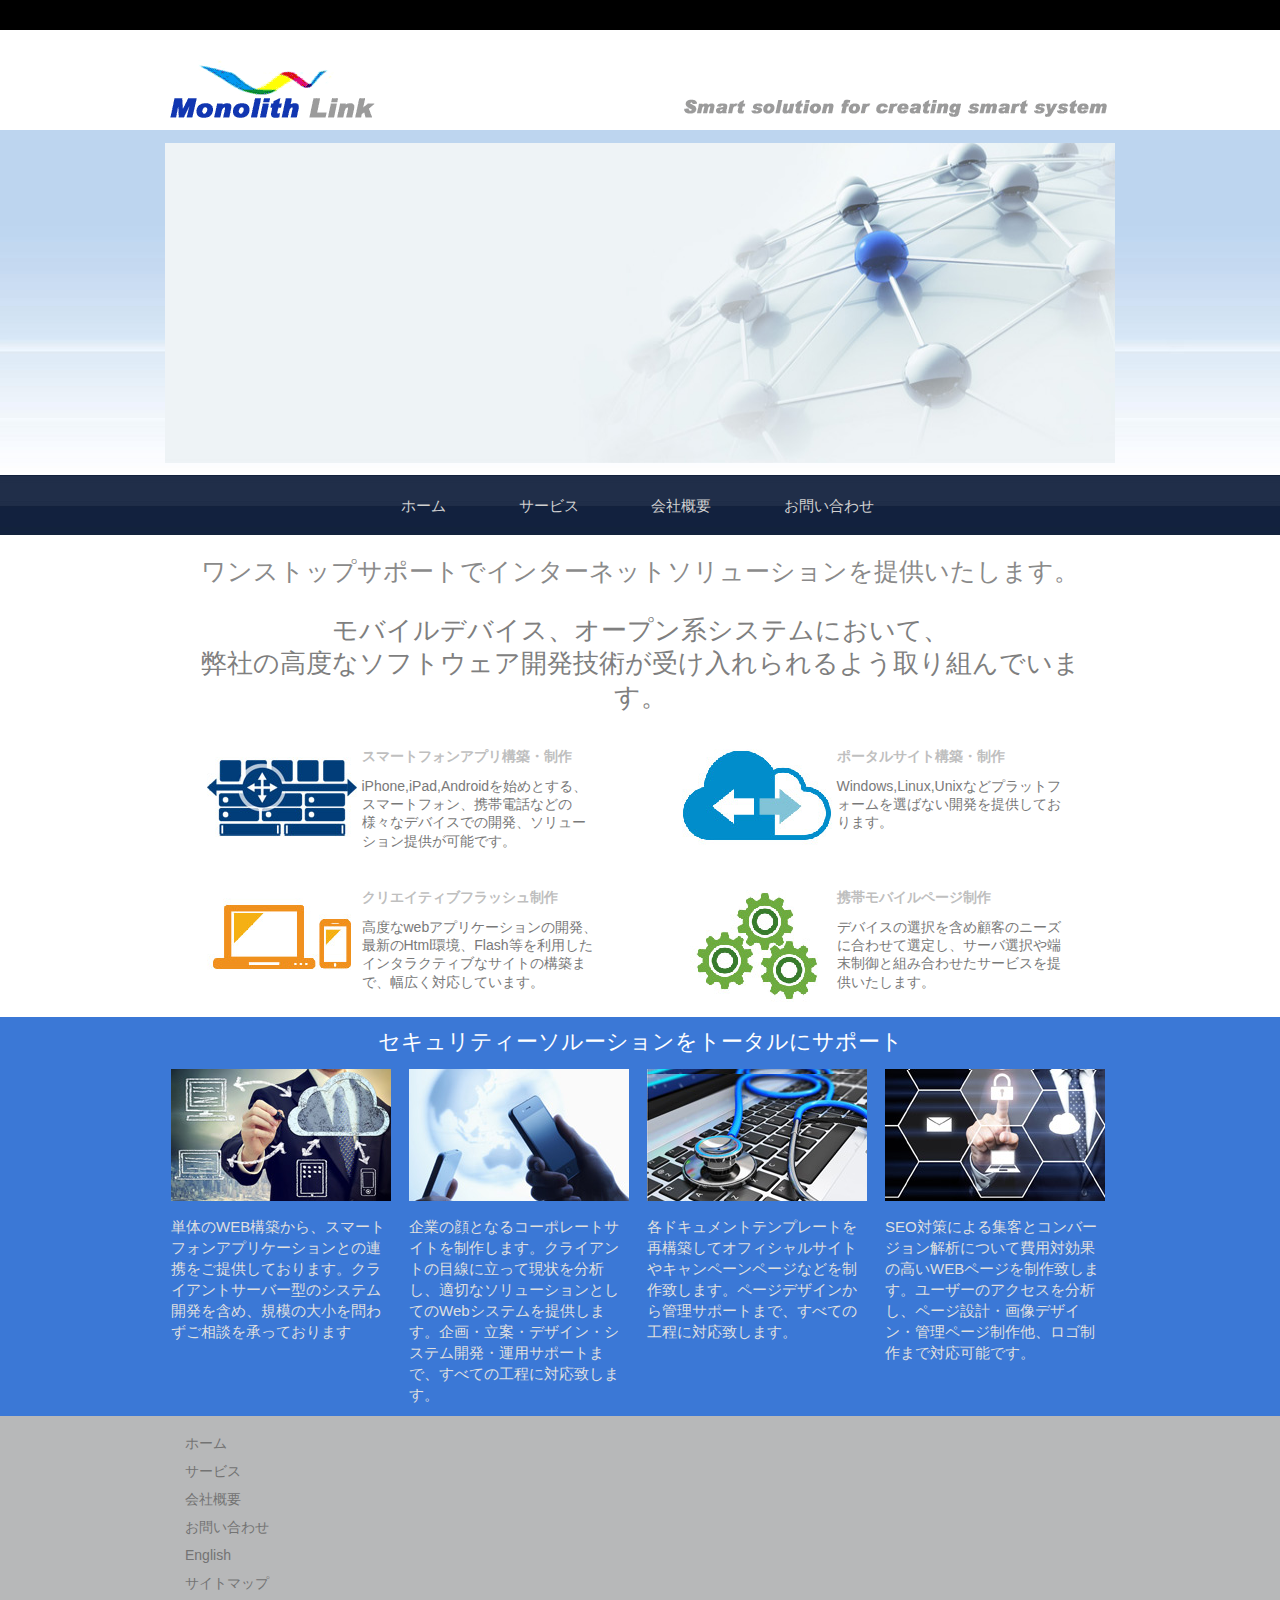
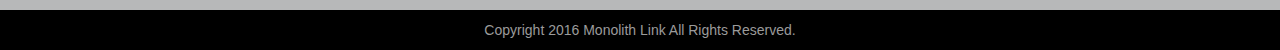
<file: PC_monolith_link/index.html>
<!DOCTYPE HTML PUBLIC "-//W3C//DTD HTML 4.01 Transitional//EN">
<html lang="jp">
<HEAD>
<META http-equiv="Content-Type" content="text/html; charset=SHIFT_JIS">
<TITLE>Monolith Link</TITLE>
<meta name="description" content="������Ѓ��m���X�����N�͍����\��WEB�V�X�e����񋟂������܂��B">
<meta name="keywords" content="���o�C���V�X�e��,�g�уR���e���c,CTI,SEO,�T�C�g�J��,ASP,JAVA�A�v��,�{�C�X���[��,�d�b��c�V�X�e��,�Q�[���J��">
<META http-equiv="Content-Style-Type" content="text/css">
<META name="GENERATOR" content="IBM WebSphere Studio Homepage Builder Version 9.0.0.0 for Windows">
<link rel="stylesheet" type="text/css" href="style/style.css">


</HEAD>
<BODY topmargin="0" leftmargin="0" rightmargin="0">
<CENTER>
<table border="0" cellpadding="0" cellspacing="0" width="100%" height="30" bgcolor="#000000">
<tr align="center" valign="top">
<td></td></tr></table><table border="0" cellpadding="0" cellspacing="0" width="950" height="100" bgcolor="#ffffff">
<tr align="center" valign="bottom">
<td><IMG src="image/head.gif" width="950" height="70"></td>
</tr>
</table>
<table border="0" cellpadding="0" cellspacing="0" width="100%" height="345" bgcolor="#00419e" background="image/bg.jpg">
<tr align="center" valign="middle">
<td><IMG src="image/main.jpg" width="950" height="320"></td>
</tr></table>

<TABLE border="0" cellpadding="0" cellspacing="0" background="image/parts.jpg" width="100%">
<TR align="center" valign="top">
<TD><TABLE border="0" cellpadding="0" cellspacing="0">
<TR align="center" valign="middle">
<TD><IMG src="image/parts.jpg" width="20" height="60"></TD>
<TD><ul id="menubar">
    <li><a href="index.html"><p class="f2">�z�[��</p></a></li>
    <li><a href="page1/index.html"><p class="f2">�T�[�r�X</p></a></li>
    <li><a href="company/index.html"><p class="f2">��ЊT�v</p></a></li>
    <li><a href="contact/index.html"><p class="f2">���₢���킹</p></a></li>
 </ul></TD>
<TD><IMG src="image/parts.jpg" width="25" height="60"></TD>
</TR>
</TABLE></TD>
</TR>
</TABLE>

<TABLE border="0" cellpadding="0" cellspacing="0" bgcolor="#ffffff" width="100%">
<TR align="center" valign="top">
<TD><table border="0" cellpadding="20" cellspacing="0" width="950">
<tr align="center" valign="top">
<td><p class="f1">�����X�g�b�v�T�|�[�g�ŃC���^�[�l�b�g�\�����[�V������񋟂������܂��B</p>

<p class="f7">���o�C���f�o�C�X�A�I�[�v���n�V�X�e���ɂ����āA<br>���Ђ̍��x�ȃ\�t�g�E�F�A�J���Z�p���󂯓������悤���g��ł��܂��B</td>
</tr>
</table></TD>
</TR>
</TABLE>

<TABLE border="0" cellpadding="0" cellspacing="0" bgcolor="#ffffff" width="100%">
<TR align="center" valign="top">
<TD><table border="0" cellpadding="10" cellspacing="0" width="950">
<tr align="center" valign="top">
<td><table border="0" width="400" cellspacing="3"><td><IMG src="image/topimage01.jpg"></td>
<td valign="top"><p class="f3"><strong>�X�}�[�g�t�H���A�v���\�z�E����</strong></p>
<p class="f4">iPhone,iPad,Android���n�߂Ƃ���A�X�}�[�g�t�H���A�g�ѓd�b�Ȃǂ̗l�X�ȃf�o�C�X�ł̊J���A�\�����[�V�����񋟂��\�ł��B</p></td></table>
<td><table border="0" width="400" cellspacing="3"><td><IMG src="image/topimage02.jpg"></td>
<td valign="top"><p class="f3"><strong>�|�[�^���T�C�g�\�z�E����</strong></p>
<p class="f4">Windows,Linux,Unix�Ȃǃv���b�g�t�H�[����I�΂Ȃ��J����񋟂��Ă���܂��B</p></td></table></td>
</tr>
<tr align="center" valign="top">
<td><table border="0" width="400" cellspacing="3"><td><IMG src="image/topimage03.jpg"></td>
<td valign="top"><p class="f3"><strong>�N���G�C�e�B�u�t���b�V������</strong></p>
<p class="f4">���x��web�A�v���P�[�V�����̊J���A�ŐV��Html���AFlash���𗘗p�����C���^���N�e�B�u�ȃT�C�g�̍\�z�܂ŁA���L���Ή����Ă��܂��B</p></td></table></td>
<td><table border="0" width="400" cellspacing="3"><td><IMG src="image/topimage04.jpg"></td>
<td valign="top"><p class="f3"><strong>�g�у��o�C���y�[�W����</strong></p>
<p class="f4">�f�o�C�X�̑I�����܂ߌڋq�̃j�[�Y�ɍ��킹�đI�肵�A�T�[�o�I����[������Ƒg�ݍ��킹���T�[�r�X��񋟂������܂��B
</p></td></table></td>
</tr>
</table></TD>
</TR>
</TABLE>
<TABLE border="0" cellpadding="0" cellspacing="0" bgcolor="#3b78d6" width="100%">
<TR align="center" valign="top">
<TD><TABLE border="0" cellpadding="0" cellspacing="8">
<TR align="center" valign="top">
<TD colspan=4><p class="f5">�Z�L�����e�B�[�\���[�V�������g�[�^���ɃT�|�[�g</p></TD>
</TR>
<TR align="center" valign="top">
<TD><table border="0" cellpadding="0" cellspacing="3" width="230">
<tr align="left" valign="top">
<td><img src="image/topimage11.jpg" Align=Top><br>
<p class="f6">�P�̂�WEB�\�z����A�X�}�[�g�t�H���A�v���P�[�V�����Ƃ̘A�g�����񋟂��Ă���܂��B�N���C�A���g�T�[�o�[�^�̃V�X�e���J�����܂߁A�K�͂̑召���킸�����k�������Ă���܂�</p></td>
</tr>
</table></TD>
<TD><table border="0" cellpadding="0" cellspacing="3" width="230">
<tr align="left" valign="top">
<td><img src="image/topimage12.jpg" Align=Top><br>
<p class="f6">��Ƃ̊�ƂȂ�R�[�|���[�g�T�C�g�𐧍삵�܂��B�N���C�A���g�̖ڐ��ɗ����Č���𕪐͂��A�K�؂ȃ\�����[�V�����Ƃ��Ă�Web�V�X�e����񋟂��܂��B���E���āE�f�U�C���E�V�X�e���J���E�^�p�T�|�[�g�܂ŁA���ׂĂ̍H���ɑΉ��v���܂��B</p></td>
</tr>
</table></TD>
<TD><table border="0" cellpadding="0" cellspacing="3" width="230">
<tr align="left" valign="top">
<td><img src="image/topimage13.jpg" Align=Top><br>
<p class="f6">�e�h�L�������g�e���v���[�g���č\�z���ăI�t�B�V�����T�C�g��L�����y�[���y�[�W�Ȃǂ𐧍�v���܂��B�y�[�W�f�U�C������Ǘ��T�|�[�g�܂ŁA���ׂĂ̍H���ɑΉ��v���܂��B</p></td>
</tr>
</table></TD>
<TD><table border="0" cellpadding="0" cellspacing="3" width="230">
<tr align="left" valign="top">
<td><img src="image/topimage14.jpg" Align=Top><br>
<p class="f6">SEO�΍�ɂ��W�q�ƃR���o�[�W������͂ɂ��Ĕ�p�Ό��ʂ̍���WEB�y�[�W�𐧍�v���܂��B���[�U�[�̃A�N�Z�X�𕪐͂��A�y�[�W�݌v�E�摜�f�U�C���E�Ǘ��y�[�W���쑼�A���S����܂őΉ��\�ł��B</p></td>
</tr>
</table></TD>
</TR>
</TABLE></TD>
</TR>
</TABLE>

<TABLE border="0" cellpadding="0" cellspacing="0" bgcolor="#b7b8b9" width="100%">
<TR align="center" valign="top">
<TD><TABLE border="0" cellpadding="20" cellspacing="0" width="950" height="160">
<TR align="left" valign="top">
<TD><a href="index.html"><p class="f8">�z�[��</p></a>
<a href="page1/index.html"><p class="f8">�T�[�r�X</p></a>
<a href="company/index.html"><p class="f8">��ЊT�v</p></a>
<a href="contact/index.html"><p class="f8">���₢���킹</p></a>
<a href="eg/index.html"><p class="f8">English</p></a>
<a href="sitemap/index.html"><p class="f8">�T�C�g�}�b�v</p></a>
</TD>
</TR>
</TABLE></TD>
</TR>
</TABLE>

<TABLE border="0" cellpadding="0" cellspacing="0" bgcolor="#000000" width="100%" height="40">
<TR align="center" valign="middle">
<TD><p class="f11">Copyright 2016 Monolith Link All Rights Reserved.</p></TD>
</TR>
</TABLE>



</CENTER>
</BODY>
</HTML>
</file>
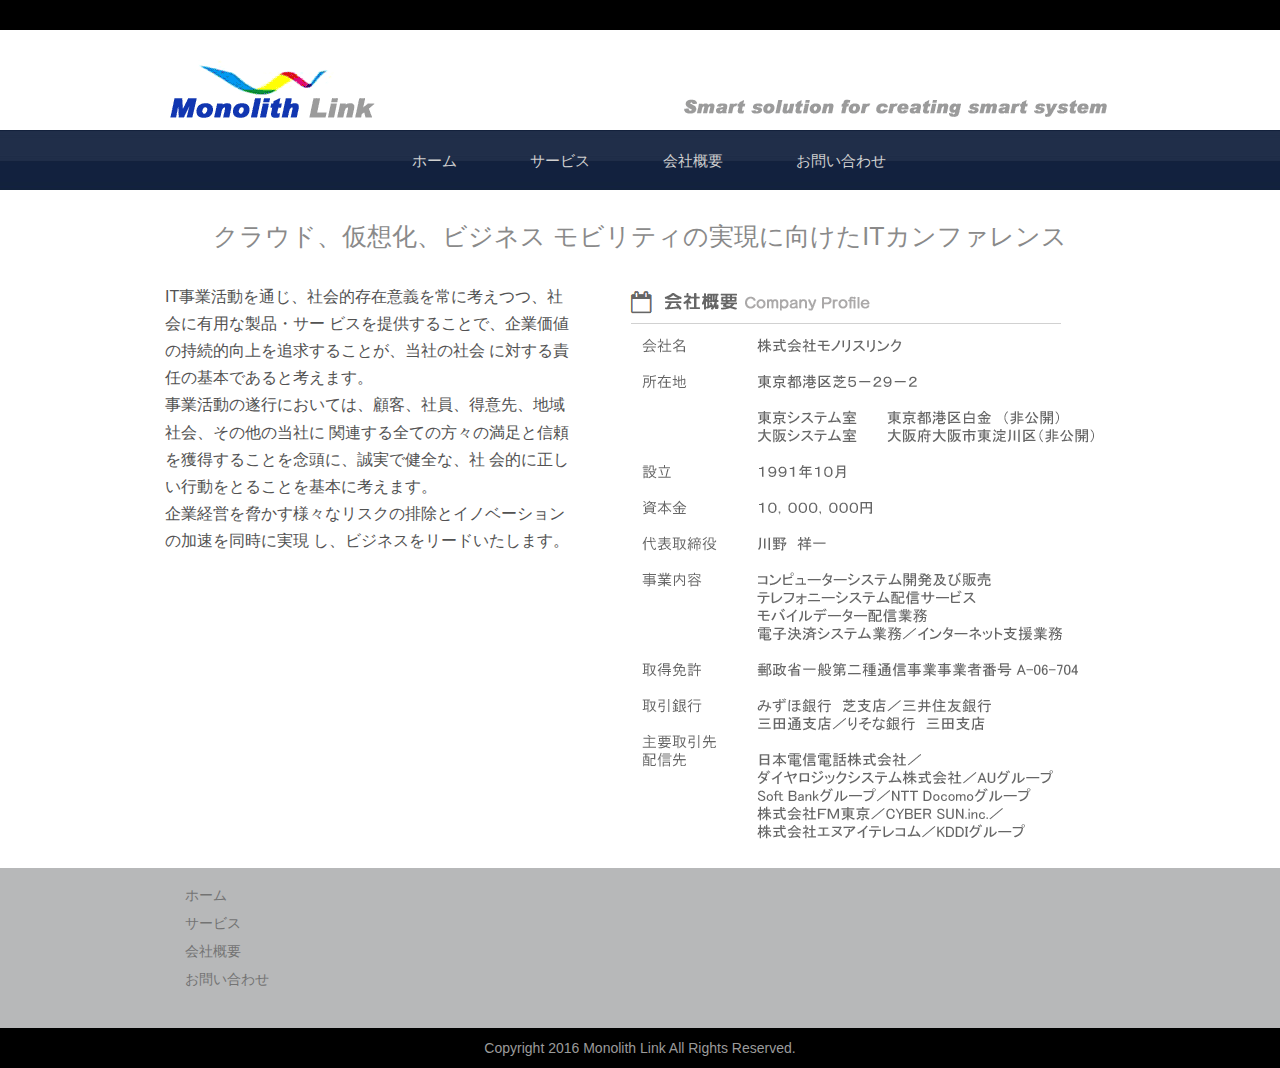
<file: PC_monolith_link/company/index.html>
<!DOCTYPE HTML PUBLIC "-//W3C//DTD HTML 4.01 Transitional//EN">
<html lang="jp">
<HEAD>
<META http-equiv="Content-Type" content="text/html; charset=SHIFT_JIS">
<TITLE>�@�@�@</TITLE>
<meta name="description" content="���o�C���V�X�e��,�g�уR���e���c,CTI,SEO,�T�C�g�J��,ASP,JAVA�A�v��,�{�C�X���[��,�d�b��c�V�X�e��,�Q�[���J��">
<meta name="keywords" content="���o�C���V�X�e��,�g�уR���e���c,CTI,SEO,�T�C�g�J��,ASP,JAVA�A�v��,�{�C�X���[��,�d�b��c�V�X�e��,�Q�[���J��">
<META http-equiv="Content-Style-Type" content="text/css">
<META name="GENERATOR" content="IBM WebSphere Studio Homepage Builder Version 9.0.0.0 for Windows">
<link rel="stylesheet" type="text/css" href="../style/style.css">


</HEAD>
<BODY topmargin="0" leftmargin="0" rightmargin="0">
<CENTER>
<table border="0" cellpadding="0" cellspacing="0" width="100%" height="30" bgcolor="#000000">
<tr align="center" valign="top">
<td></td></tr></table><table border="0" cellpadding="0" cellspacing="0" width="950" height="100" bgcolor="#ffffff">
<tr align="center" valign="bottom">
<td><IMG src="../image/head.gif" width="950" height="70"></td>
</tr>
</table>
<TABLE border="0" cellpadding="0" cellspacing="0" background="../image/parts.jpg" width="100%">
<TR align="center" valign="top">
<TD><TABLE border="0" cellpadding="0" cellspacing="0" width="700">
<TR align="center" valign="middle">
<TD><IMG src="../image/parts.jpg" width="80" height="60"></TD>
<TD><ul id="menubar">
    <li><a href="../index.html"><p class="f2">�z�[��</p></a></li>
    <li><a href="../page1/index.html"><p class="f2">�T�[�r�X</p></a></li>
    <li><a href="../company/index.html"><p class="f2">��ЊT�v</p></a></li>
    <li><a href="../contact/index.html"><p class="f2">���₢���킹</p></a></li>
 </ul></TD>
<TD><IMG src="../image/parts.jpg" width="25" height="60"></TD>
</TR>
</TABLE></TD>
</TR>
</TABLE>

<table border="0" cellpadding="30" cellspacing="0" width="950" bgcolor="#ffffff">
<tr align="center" valign="top">
<td><p class="f1">�N���E�h�A���z���A�r�W�l�X ���r���e�B�̎����Ɍ�����IT�J���t�@�����X</p></td>
</tr>
</table>
<table border="0" cellpadding="0" cellspacing="0" width="950" bgcolor="#ffffff">
<tr align="left" valign="top">
<td><p class="f9">IT���Ɗ�����ʂ��A�Љ�I���݈Ӌ`����ɍl���A�Љ�ɗL�p�Ȑ��i�E�T�[
�r�X��񋟂��邱�ƂŁA��Ɖ��l�̎����I�����ǋ����邱�Ƃ��A���Ђ̎Љ�
�ɑ΂���ӔC�̊�{�ł���ƍl���܂��B<br>
���Ɗ����̐��s�ɂ����ẮA�ڋq�A�Ј��A���Ӑ�A�n��Љ�A���̑��̓��Ђ�
�֘A����S�Ă̕��X�̖����ƐM�����l�����邱�Ƃ�O���ɁA�����Ō��S�ȁA��
��I�ɐ������s�����Ƃ邱�Ƃ���{�ɍl���܂��B<br>
��ƌo�c���������l�X�ȃ��X�N�̔r���ƃC�m�x�[�V�����̉����𓯎��Ɏ���
���A�r�W�l�X�����[�h�������܂��B</p></td>
<td><IMG src="../image/company.gif" width="537" height="585"></td>
</tr>
</table>
</TD>
</TR>
</TABLE></TD>
</TR>
</TABLE>
<TABLE border="0" cellpadding="0" cellspacing="0" bgcolor="#b7b8b9" width="100%">
<TR align="center" valign="top">
<TD><TABLE border="0" cellpadding="20" cellspacing="0" width="950" height="160">
<TR align="left" valign="top">
<TD><p class="f8">�z�[��</p>
<p class="f8">�T�[�r�X</p>
<p class="f8">��ЊT�v</p>
<p class="f8">���₢���킹</p>
</TD>
</TR>
</TABLE></TD>
</TR>
</TABLE>

<TABLE border="0" cellpadding="0" cellspacing="0" bgcolor="#000000" width="100%" height="40">
<TR align="center" valign="middle">
<TD><p class="f11">Copyright 2016 Monolith Link All Rights Reserved.</p></TD>
</TR>
</TABLE>


</CENTER>
</BODY>
</HTML>
</file>
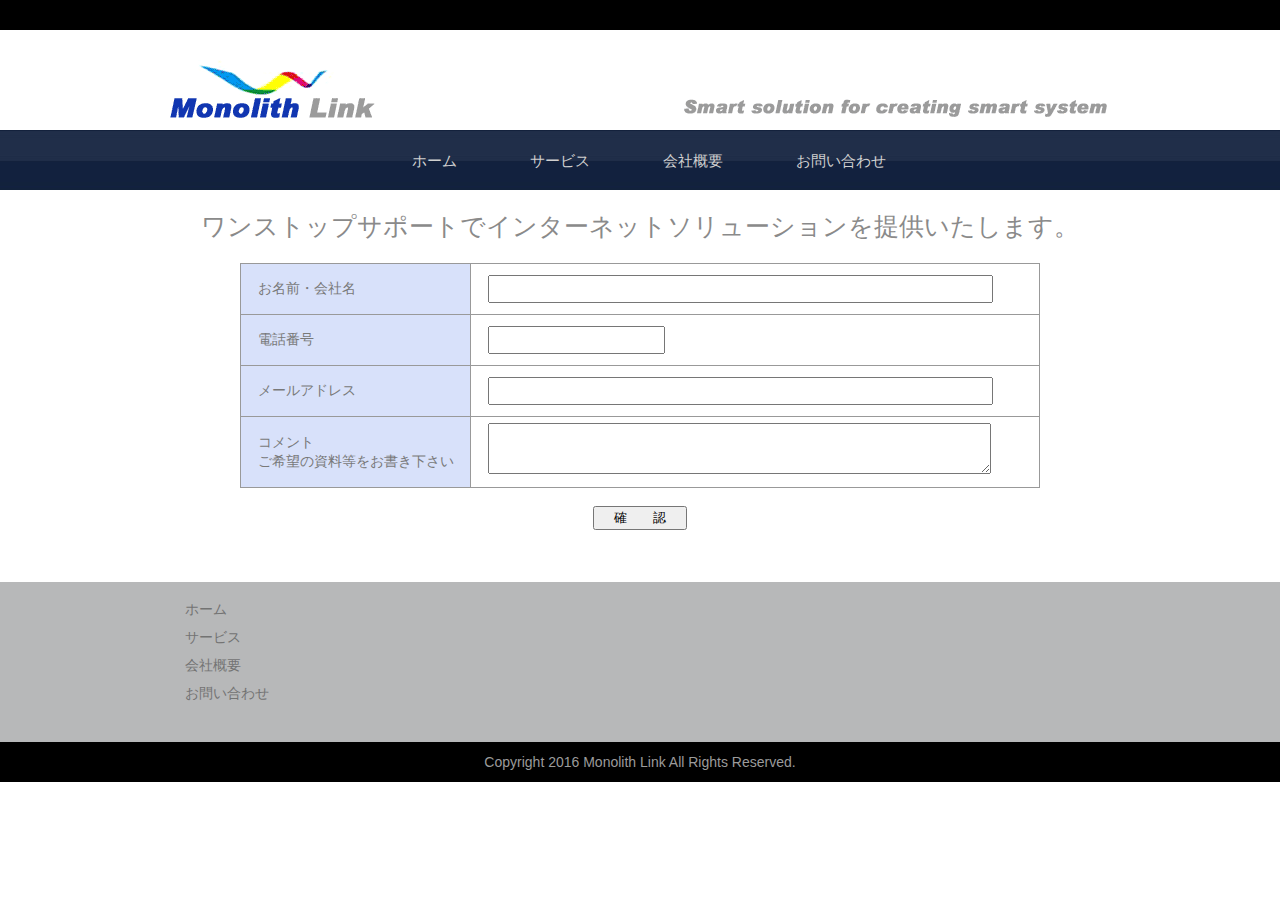
<file: PC_monolith_link/contact/index.html>
<!DOCTYPE HTML PUBLIC "-//W3C//DTD HTML 4.01 Transitional//EN">
<html lang="jp">
<HEAD>
<META http-equiv="Content-Type" content="text/html; charset=Shift_JIS">
<TITLE>�@�@�@</TITLE>
<meta name="description" content="���o�C���V�X�e��,�g�уR���e���c,CTI,SEO,�T�C�g�J��,ASP,JAVA�A�v��,�{�C�X���[��,�d�b��c�V�X�e��,�Q�[���J��">
<meta name="keywords" content="���o�C���V�X�e��,�g�уR���e���c,CTI,SEO,�T�C�g�J��,ASP,JAVA�A�v��,�{�C�X���[��,�d�b��c�V�X�e��,�Q�[���J��">
<META http-equiv="Content-Style-Type" content="text/css">
<META name="GENERATOR" content="IBM WebSphere Studio Homepage Builder Version 13.0.0.0 for Windows">
<link rel="stylesheet" type="text/css" href="../style/style.css">


</HEAD>
<BODY topmargin="0" leftmargin="0" rightmargin="0">
<CENTER>
<table border="0" cellpadding="0" cellspacing="0" width="100%" height="30" bgcolor="#000000">
<tr align="center" valign="top">
<td></td></tr></table><table border="0" cellpadding="0" cellspacing="0" width="950" height="100" bgcolor="#ffffff">
<tr align="center" valign="bottom">
<td><IMG src="../image/head.gif" width="950" height="70"></td>
</tr>
</table>
<TABLE border="0" cellpadding="0" cellspacing="0" background="../image/parts.jpg" width="100%">
<TR align="center" valign="top">
<TD><TABLE border="0" cellpadding="0" cellspacing="0" width="700">
<TR align="center" valign="middle">
<TD><IMG src="../image/parts.jpg" width="80" height="60"></TD>
<TD><ul id="menubar">
    <li><a href="../index.html"><p class="f2">�z�[��</p></a></li>
    <li><a href="../page1/index.html"><p class="f2">�T�[�r�X</p></a></li>
    <li><a href="../company/index.html"><p class="f2">��ЊT�v</p></a></li>
    <li><A href="index.html"><p class="f2">���₢���킹</p></A></li>
 </ul></TD>
<TD><IMG src="../image/parts.jpg" width="25" height="60"></TD>
</TR>
</TABLE></TD>
</TR>
</TABLE>
<table border="0" cellpadding="20" cellspacing="0" width="950">
<tr align="center" valign="top">
<td><p class="f1">�����X�g�b�v�T�|�[�g�ŃC���^�[�l�b�g�\�����[�V������񋟂������܂��B</p>
</td>
</tr>
</table>


<FORM action="form.cgi" method="POST">
<TABLE border="0" cellspacing="1" cellpadding="3" width="800" bgcolor="#999999">

<tr align="left" valign="middle">
    <TD bgcolor="#D8E1FA" width="200" height="50"><p class="f4">�@�����O�E��Ж�</TD>
    <td bgcolor="#ffffff">�@<INPUT size="60" type="text" name="a4" style="height:28px;"><font size="2"> </font></td>
</tr>

<tr align="left" valign="middle">
    <TD bgcolor="#D8E1FA" height="50" width="200"><p class="f4">�@�d�b�ԍ�</TD>
    <td bgcolor="#ffffff">�@<input size="19" type="text" name="a5" maxlength="19" style="height:28px;><font size="2"> </font></td>
</tr>

<!--<tr align="left" valign="middle">
    <TD bgcolor="#D8E1FA" height="50" width="200"><p class="f4">�@�g�ѓd�b</TD>
    <td bgcolor="#ffffff">�@<input size="19" type="text" name="a7" maxlength="19" style="height:28px;><font size="2"> </font></td>
</tr>-->

<tr align="left" valign="middle">
    <TD bgcolor="#D8E1FA" height="50" width="200"><p class="f4">�@���[���A�h���X</TD>
    <td bgcolor="#ffffff">�@<INPUT size="60" type="text" name="mail" style="height:28px";><font size="2"> </font></td>
</tr>

<tr align="left" valign="middle">
    <TD bgcolor="#D8E1FA" width="200" height="70"><p class="f4">�@�R�����g<br>
    �@����]�̎�������������������</TD>
    <TD bgcolor="#ffffff" width="400">�@<TEXTAREA NAME="a8" rows="3" cols="60"></TEXTAREA></TD>
          </tr></TABLE>
<br><INPUT name="soushin" type="submit" value="�@�m�@�@�F�@"><br>
</FORM>


<br><br>
<TABLE border="0" cellpadding="0" cellspacing="0" bgcolor="#b7b8b9" width="100%">
<TR align="center" valign="top">
<TD><TABLE border="0" cellpadding="20" cellspacing="0" width="950" height="160">
<TR align="left" valign="top">
<TD><p class="f8">�z�[��</p>
<p class="f8">�T�[�r�X</p>
<p class="f8">��ЊT�v</p>
<p class="f8">���₢���킹</p>
</TD>
</TR>
</TABLE></TD>
</TR>
</TABLE>

<TABLE border="0" cellpadding="0" cellspacing="0" bgcolor="#000000" width="100%" height="40">
<TR align="center" valign="middle">
<TD><p class="f11">Copyright 2016 Monolith Link All Rights Reserved.</p></TD>
</TR>
</TABLE>


</CENTER>
</BODY>
</HTML>
</file>
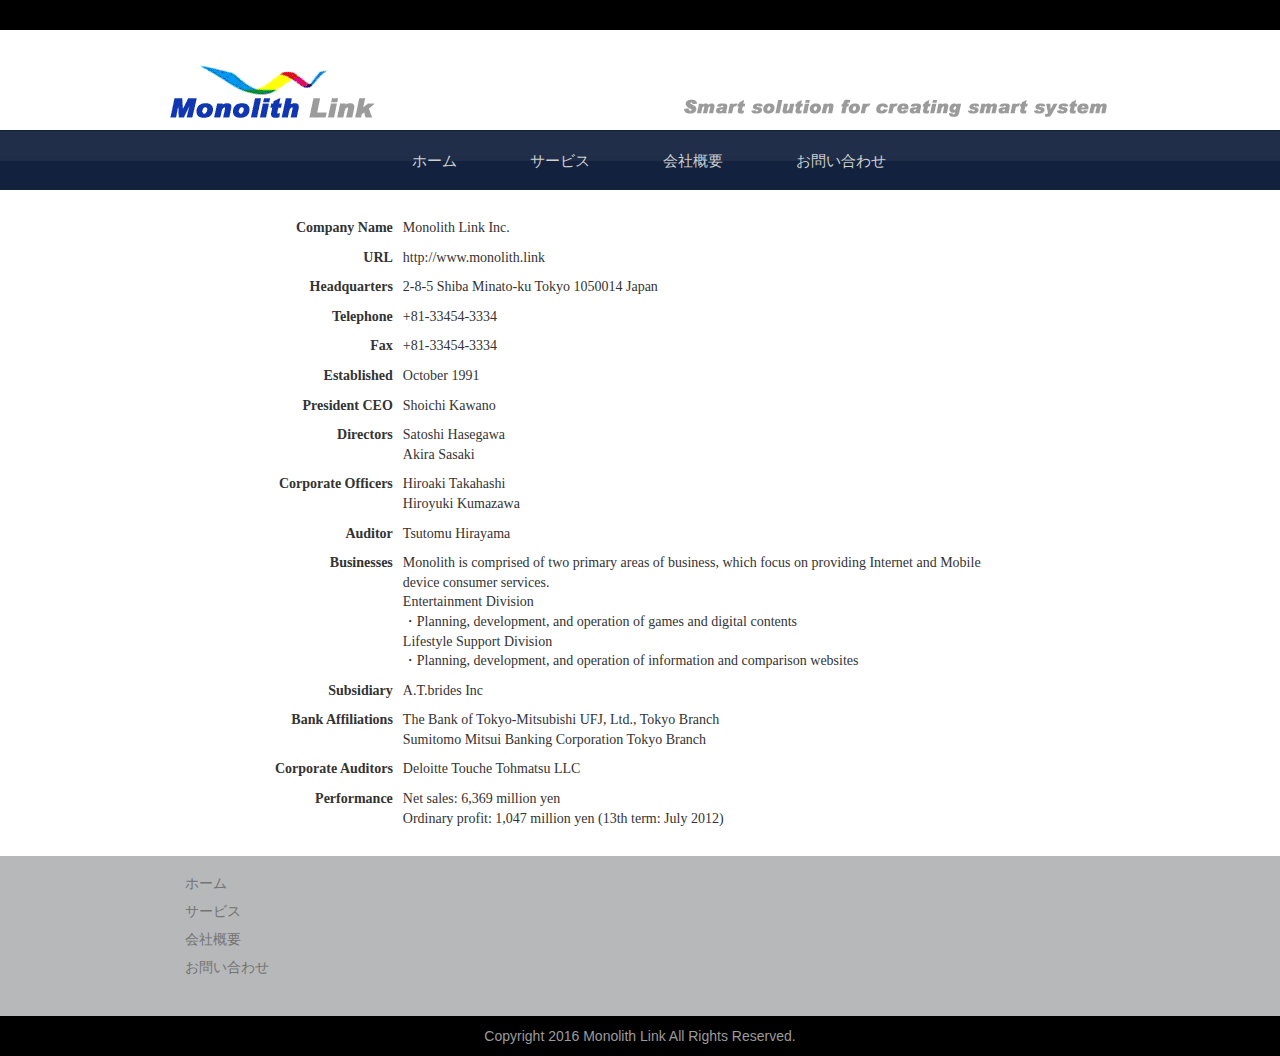
<file: PC_monolith_link/eg/index.html>
<!DOCTYPE HTML PUBLIC "-//W3C//DTD HTML 4.01 Transitional//EN">
<html lang="jp">
<HEAD>
<META http-equiv="Content-Type" content="text/html; charset=SHIFT_JIS">
<TITLE>�@�@�@</TITLE>
<meta name="description" content="���o�C���V�X�e��,�g�уR���e���c,CTI,SEO,�T�C�g�J��,ASP,JAVA�A�v��,�{�C�X���[��,�d�b��c�V�X�e��,�Q�[���J��">
<meta name="keywords" content="���o�C���V�X�e��,�g�уR���e���c,CTI,SEO,�T�C�g�J��,ASP,JAVA�A�v��,�{�C�X���[��,�d�b��c�V�X�e��,�Q�[���J��">
<META http-equiv="Content-Style-Type" content="text/css">
<META name="GENERATOR" content="IBM WebSphere Studio Homepage Builder Version 9.0.0.0 for Windows">
<link rel="stylesheet" type="text/css" href="../style/style.css">


</HEAD>
<BODY topmargin="0" leftmargin="0" rightmargin="0">
<CENTER>
<table border="0" cellpadding="0" cellspacing="0" width="100%" height="30" bgcolor="#000000">
<tr align="center" valign="top">
<td></td></tr></table><table border="0" cellpadding="0" cellspacing="0" width="950" height="100" bgcolor="#ffffff">
<tr align="center" valign="bottom">
<td><IMG src="../image/head.gif" width="950" height="70"></td>
</tr>
</table>
<TABLE border="0" cellpadding="0" cellspacing="0" background="../image/parts.jpg" width="100%">
<TR align="center" valign="top">
<TD><TABLE border="0" cellpadding="0" cellspacing="0" width="700">
<TR align="center" valign="middle">
<TD><IMG src="../image/parts.jpg" width="80" height="60"></TD>
<TD><ul id="menubar">
    <li><a href="../index.html"><p class="f2">�z�[��</p></a></li>
    <li><a href="../page1/index.html"><p class="f2">�T�[�r�X</p></a></li>
    <li><a href="../company/index.html"><p class="f2">��ЊT�v</p></a></li>
    <li><a href="../contact/index.html"><p class="f2">���₢���킹</p></a></li>
 </ul></TD>
<TD><IMG src="../image/parts.jpg" width="25" height="60"></TD>
</TR>
</TABLE></TD>
</TR>
</TABLE>

<br>
<TABLE border="0" cellpadding="0" cellspacing="10" bgcolor="#ffffff" width="750">
<TR Align=left vAlign=Top>
<TD Align=right><b>Company Name</b></TD><TD>Monolith Link Inc.</TD>
</TR>
<TR Align=left vAlign=Top>
<TD Align=right><b>URL</b></TD><TD>http://www.monolith.link</TD>
</TR>
<TR Align=left vAlign=Top>
<TD Align=right><b>Headquarters</b></TD><TD>2-8-5 Shiba Minato-ku Tokyo 1050014 Japan</TD>
</TR>
<TR Align=left vAlign=Top>
<TD Align=right><b>Telephone</b></TD><TD>+81-33454-3334</TD>
</TR>
<TR Align=left vAlign=Top>
<TD Align=right><b>Fax</b></TD><TD>+81-33454-3334</TD>
</TR>
<TR Align=left vAlign=Top>
<TD Align=right><b>Established</b></TD><TD>October 1991</TD>
</TR>
<TR Align=left vAlign=Top>
<TD Align=right><b>President CEO</b></TD><TD>Shoichi Kawano</TD>
</TR>
<TR Align=left vAlign=Top>
<TD Align=right><b>Directors</b></TD><TD>Satoshi Hasegawa<br>Akira Sasaki
</TD>
</TR>
<TR Align=left vAlign=Top>
<TD Align=right><b>Corporate Officers</b></TD><TD>Hiroaki Takahashi<br>Hiroyuki Kumazawa
</TD>
</TR>
<TR Align=left vAlign=Top>
<TD Align=right><b>Auditor</b></TD><TD>Tsutomu Hirayama</TD>
</TR>
<TR Align=left vAlign=Top>
<TD Align=right><b>Businesses</b></TD><TD>Monolith is comprised of two primary areas of business, which 
focus on providing Internet and Mobile device consumer services.<br>
Entertainment Division<br>
�EPlanning, development, and operation of games and digital contents<br>
Lifestyle Support Division<br>
�EPlanning, development, and operation of information and comparison websites
</TD>
</TR>
<TR Align=left vAlign=Top>
<TD Align=right><b>Subsidiary</b></TD><TD>A.T.brides Inc</TD>
</TR>
<TR Align=left vAlign=Top>
<TD Align=right><b>Bank Affiliations</b></TD><TD>The Bank of Tokyo-Mitsubishi UFJ, Ltd., Tokyo Branch<br>Sumitomo Mitsui Banking Corporation Tokyo Branch
</TD>
</TR><TR Align=left vAlign=Top>
<TD Align=right Nowrap><b>Corporate Auditors</b></TD><TD>Deloitte Touche Tohmatsu LLC</TD>
</TR><TR Align=left vAlign=Top>
<TD Align=right><b>Performance</b></TD><TD>Net sales: 6,369 million yen<br>Ordinary profit: 1,047 million yen (13th term: July 2012)

</TD>
</TR>

</TABLE>




<br>
<TABLE border="0" cellpadding="0" cellspacing="0" bgcolor="#b7b8b9" width="100%">
<TR align="center" valign="top">
<TD><TABLE border="0" cellpadding="20" cellspacing="0" width="950" height="160">
<TR align="left" valign="top">
<TD><p class="f8">�z�[��</p>
<p class="f8">�T�[�r�X</p>
<p class="f8">��ЊT�v</p>
<p class="f8">���₢���킹</p>
</TD>
</TR>
</TABLE></TD>
</TR>
</TABLE>

<TABLE border="0" cellpadding="0" cellspacing="0" bgcolor="#000000" width="100%" height="40">
<TR align="center" valign="middle">
<TD><p class="f11">Copyright 2016 Monolith Link All Rights Reserved.</p></TD>
</TR>
</TABLE>


</CENTER>
</BODY>
</HTML>
</file>
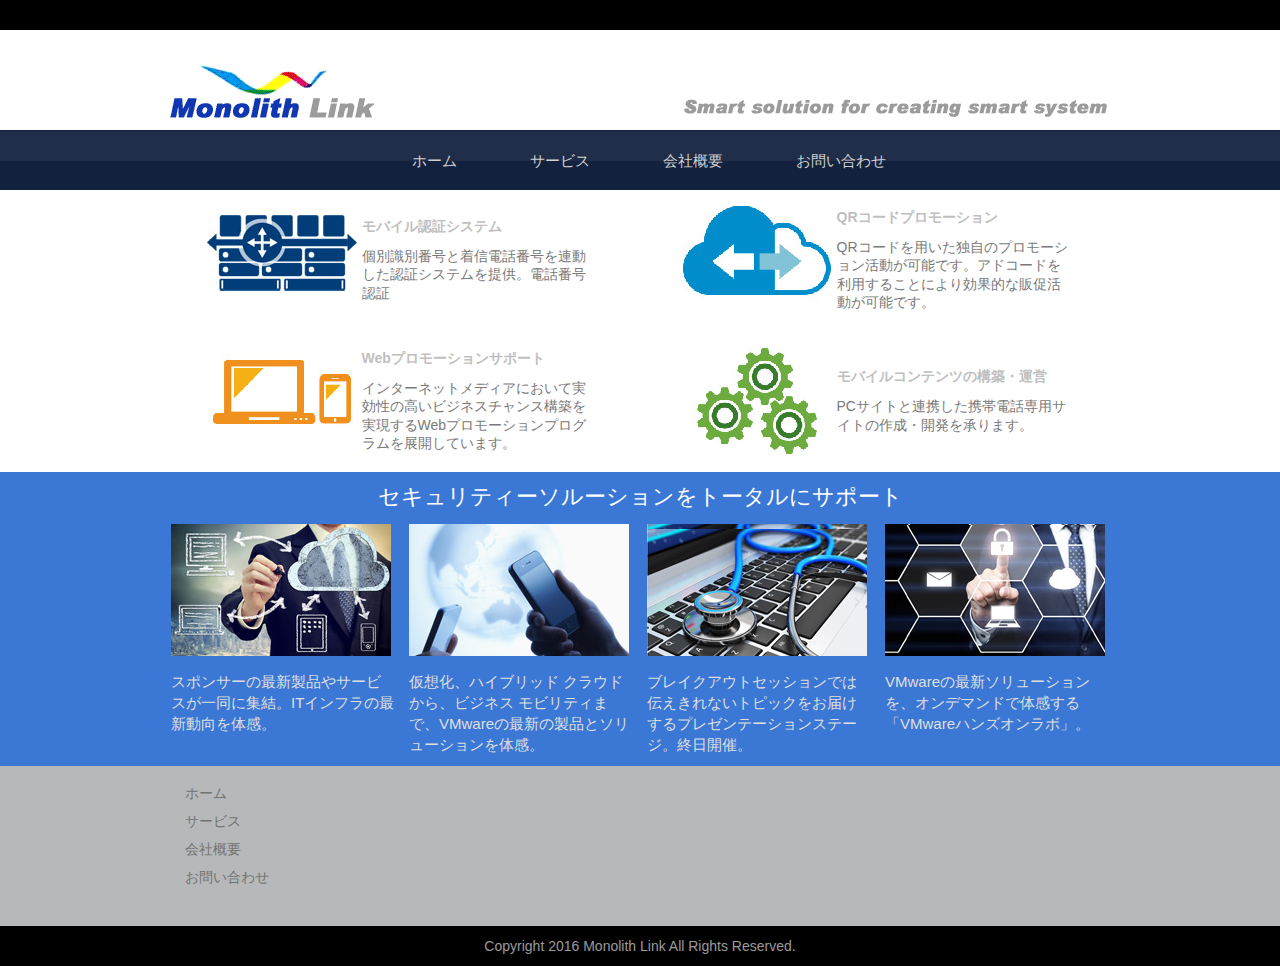
<file: PC_monolith_link/page1/index.html>
<!DOCTYPE HTML PUBLIC "-//W3C//DTD HTML 4.01 Transitional//EN">
<html lang="jp">
<HEAD>
<META http-equiv="Content-Type" content="text/html; charset=SHIFT_JIS">
<TITLE>�@�@�@</TITLE>
<meta name="description" content="���o�C���V�X�e��,�g�уR���e���c,CTI,SEO,�T�C�g�J��,ASP,JAVA�A�v��,�{�C�X���[��,�d�b��c�V�X�e��,�Q�[���J��">
<meta name="keywords" content="���o�C���V�X�e��,�g�уR���e���c,CTI,SEO,�T�C�g�J��,ASP,JAVA�A�v��,�{�C�X���[��,�d�b��c�V�X�e��,�Q�[���J��">
<META http-equiv="Content-Style-Type" content="text/css">
<META name="GENERATOR" content="IBM WebSphere Studio Homepage Builder Version 9.0.0.0 for Windows">
<link rel="stylesheet" type="text/css" href="../style/style.css">


</HEAD>
<BODY topmargin="0" leftmargin="0" rightmargin="0">
<CENTER>
<table border="0" cellpadding="0" cellspacing="0" width="100%" height="30" bgcolor="#000000">
<tr align="center" valign="top">
<td></td></tr></table><table border="0" cellpadding="0" cellspacing="0" width="950" height="100" bgcolor="#ffffff">
<tr align="center" valign="bottom">
<td><IMG src="../image/head.gif" width="950" height="70"></td>
</tr>
</table>
<TABLE border="0" cellpadding="0" cellspacing="0" background="../image/parts.jpg" width="100%">
<TR align="center" valign="top">
<TD><TABLE border="0" cellpadding="0" cellspacing="0" width="700">
<TR align="center" valign="middle">
<TD><IMG src="../image/parts.jpg" width="80" height="60"></TD>
<TD><ul id="menubar">
    <li><a href="../index.html"><p class="f2">�z�[��</p></a></li>
    <li><a href="../page1/index.html"><p class="f2">�T�[�r�X</p></a></li>
    <li><a href="../company/index.html"><p class="f2">��ЊT�v</p></a></li>
    <li><a href="../contact/index.html"><p class="f2">���₢���킹</p></a></li>
 </ul></TD>
<TD><IMG src="../image/parts.jpg" width="25" height="60"></TD>
</TR>
</TABLE></TD>
</TR>
</TABLE>

<TABLE border="0" cellpadding="0" cellspacing="0" bgcolor="#ffffff" width="100%">
<TR align="center" valign="top">
<TD><table border="0" cellpadding="10" cellspacing="0" width="950">
<tr align="center" valign="top">
<td><table border="0" width="400" cellspacing="3"><td><IMG src="../image/topimage01.jpg"></td>
<td><p class="f3"><strong>���o�C���F�؃V�X�e��</strong></p>
<p class="f4">�ʎ��ʔԍ��ƒ��M�d�b�ԍ���A�������F�؃V�X�e����񋟁B�d�b�ԍ��F��</p></td></table>
<td><table border="0" width="400" cellspacing="3"><td><IMG src="../image/topimage02.jpg"></td>
<td><p class="f3"><strong>QR�R�[�h�v�����[�V����</strong></p>
<p class="f4">QR�R�[�h��p�����Ǝ��̃v�����[�V�����������\�ł��B�A�h�R�[�h�𗘗p���邱�Ƃɂ����ʓI�Ȕ̑��������\�ł��B</p></td></table></td>
</tr>
<tr align="center" valign="top">
<td><table border="0" width="400" cellspacing="3"><td><IMG src="../image/topimage03.jpg"></td>
<td><p class="f3"><strong>Web�v�����[�V�����T�|�[�g</strong></p>
<p class="f4">�C���^�[�l�b�g���f�B�A�ɂ����Ď������̍����r�W�l�X�`�����X�\�z����������Web�v�����[�V�����v���O������W�J���Ă��܂��B</p></td></table></td>
<td><table border="0" width="400" cellspacing="3"><td><IMG src="../image/topimage04.jpg"></td>
<td><p class="f3"><strong>���o�C���R���e���c�̍\�z�E�^�c</strong></p>
<p class="f4">PC�T�C�g�ƘA�g�����g�ѓd�b��p�T�C�g�̍쐬�E�J��������܂��B
</p></td></table></td>
</tr>
</table></TD>
</TR>
</TABLE>

<TABLE border="0" cellpadding="0" cellspacing="0" bgcolor="#3b78d6" width="100%">
<TR align="center" valign="top">
<TD><TABLE border="0" cellpadding="0" cellspacing="8" width="950">
<TR align="center" valign="top">
<TD colspan=4><p class="f5">�Z�L�����e�B�[�\���[�V�������g�[�^���ɃT�|�[�g</p></TD>
</TR>
<TR align="center" valign="top">
<TD><table border="0" cellpadding="0" cellspacing="3" width="230">
<tr align="left" valign="top">
<td><img src="../image/topimage11.jpg" Align=Top><br>
<p class="f6">�X�|���T�[�̍ŐV���i��T�[�r�X���ꓯ�ɏW���BIT�C���t���̍ŐV������̊��B</p></td>
</tr>
</table></TD>
<TD><table border="0" cellpadding="0" cellspacing="3" width="230">
<tr align="left" valign="top">
<td><img src="../image/topimage12.jpg" Align=Top><br>
<p class="f6">���z���A�n�C�u���b�h �N���E�h����A�r�W�l�X ���r���e�B�܂ŁAVMware�̍ŐV�̐��i�ƃ\�����[�V������̊��B</p></td>
</tr>
</table></TD>
<TD><table border="0" cellpadding="0" cellspacing="3" width="230">
<tr align="left" valign="top">
<td><img src="../image/topimage13.jpg" Align=Top><br>
<p class="f6">�u���C�N�A�E�g�Z�b�V�����ł͓`������Ȃ��g�s�b�N�����͂�����v���[���e�[�V�����X�e�[�W�B�I���J�ÁB</p></td>
</tr>
</table></TD>
<TD><table border="0" cellpadding="0" cellspacing="3" width="230">
<tr align="left" valign="top">
<td><img src="../image/topimage14.jpg" Align=Top><br>
<p class="f6">VMware�̍ŐV�\�����[�V�������A�I���f�}���h�ő̊�����uVMware�n���Y�I�����{�v�B</p></td>
</tr>
</table></TD>
</TR>
</TABLE></TD>
</TR>
</TABLE>
<TABLE border="0" cellpadding="0" cellspacing="0" bgcolor="#b7b8b9" width="100%">
<TR align="center" valign="top">
<TD><TABLE border="0" cellpadding="20" cellspacing="0" width="950" height="160">
<TR align="left" valign="top">
<TD><p class="f8">�z�[��</p>
<p class="f8">�T�[�r�X</p>
<p class="f8">��ЊT�v</p>
<p class="f8">���₢���킹</p>
</TD>
</TR>
</TABLE></TD>
</TR>
</TABLE>

<TABLE border="0" cellpadding="0" cellspacing="0" bgcolor="#000000" width="100%" height="40">
<TR align="center" valign="middle">
<TD><p class="f11">Copyright 2016 Monolith Link All Rights Reserved.</p></TD>
</TR>
</TABLE>


</CENTER>
</BODY>
</HTML>
</file>
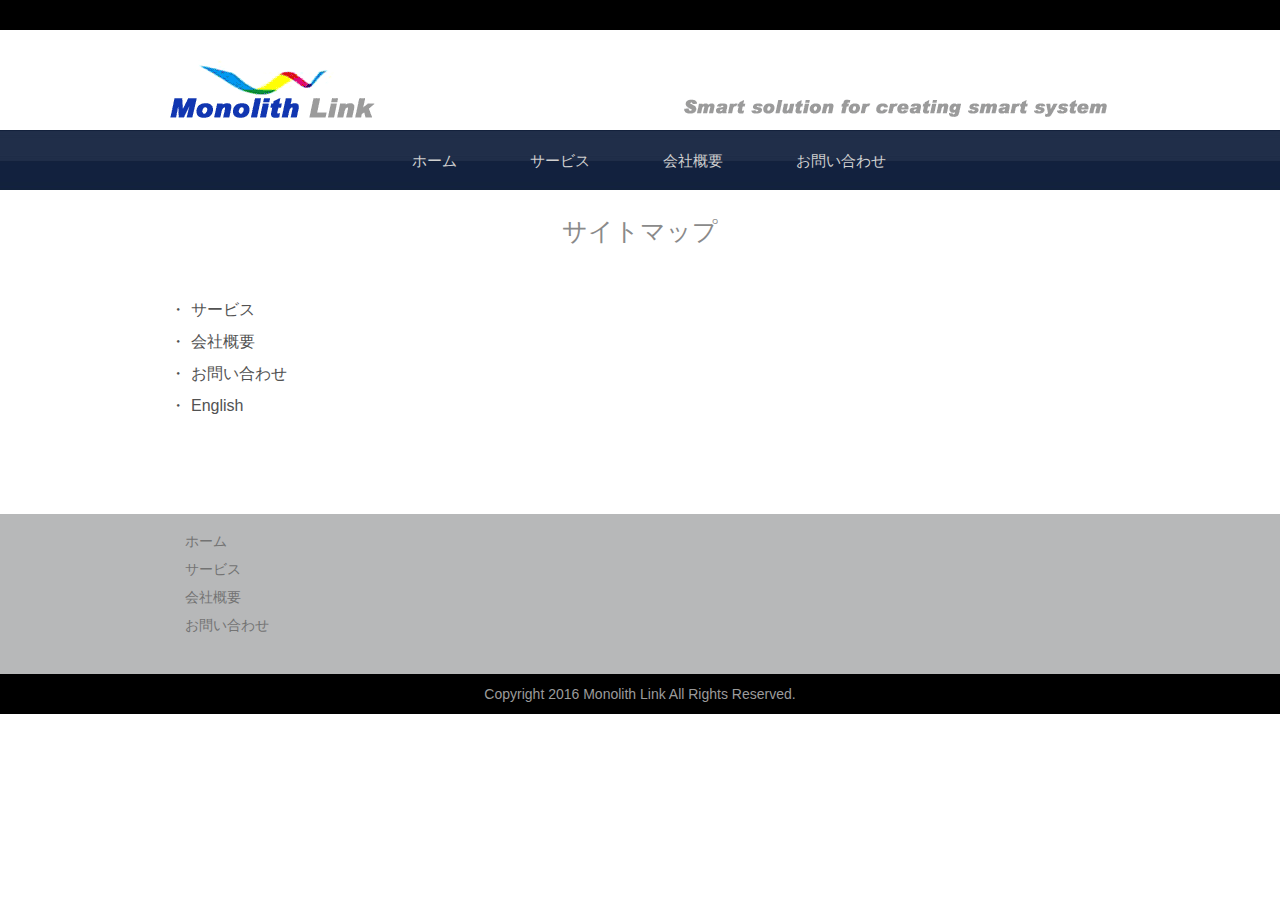
<file: PC_monolith_link/sitemap/index.html>
<!DOCTYPE HTML PUBLIC "-//W3C//DTD HTML 4.01 Transitional//EN">
<html lang="jp">
<HEAD>
<META http-equiv="Content-Type" content="text/html; charset=SHIFT_JIS">
<TITLE>�@�@�@</TITLE>
<meta name="description" content="���o�C���V�X�e��,�g�уR���e���c,CTI,SEO,�T�C�g�J��,ASP,JAVA�A�v��,�{�C�X���[��,�d�b��c�V�X�e��,�Q�[���J��">
<meta name="keywords" content="���m���X�����N">
<META http-equiv="Content-Style-Type" content="text/css">
<META name="GENERATOR" content="IBM WebSphere Studio Homepage Builder Version 9.0.0.0 for Windows">
<link rel="stylesheet" type="text/css" href="../style/style.css">


</HEAD>
<BODY topmargin="0" leftmargin="0" rightmargin="0">
<CENTER>
<table border="0" cellpadding="0" cellspacing="0" width="100%" height="30" bgcolor="#000000">
<tr align="center" valign="top">
<td></td></tr></table><table border="0" cellpadding="0" cellspacing="0" width="950" height="100" bgcolor="#ffffff">
<tr align="center" valign="bottom">
<td><IMG src="../image/head.gif" width="950" height="70"></td>
</tr>
</table>
<TABLE border="0" cellpadding="0" cellspacing="0" background="../image/parts.jpg" width="100%">
<TR align="center" valign="top">
<TD><TABLE border="0" cellpadding="0" cellspacing="0" width="700">
<TR align="center" valign="middle">
<TD><IMG src="../image/parts.jpg" width="80" height="60"></TD>
<TD><ul id="menubar">
    <li><a href="../index.html"><p class="f2">�z�[��</p></a></li>
    <li><a href="../page1/index.html"><p class="f2">�T�[�r�X</p></a></li>
    <li><a href="../company/index.html"><p class="f2">��ЊT�v</p></a></li>
    <li><a href="../contact/index.html"><p class="f2">���₢���킹</p></a></li>
 </ul></TD>
<TD><IMG src="../image/parts.jpg" width="25" height="60"></TD>
</TR>
</TABLE></TD>
</TR>
</TABLE>

<p class="f1">�T�C�g�}�b�v</p>
<br>
<TABLE border="0" cellpadding="0" cellspacing="0" width="950">
<TR align="left" valign="top">
<TD><TABLE border="0" cellpadding="0" cellspacing="5">
<TR align="left" valign="top">
<TD><p class="f9">�E</p></td><td><a href="http://www.monolith-link.com/page1/index.html" target="_top"><p class="f9">�T�[�r�X</p></a></TD>
</TR>
<TR align="left" valign="top">
<TD><p class="f9">�E</p></td><td><a href="http://www.monolith-link.com/company/index.html" target="_top"><p class="f9">��ЊT�v</p></a></TD>
</TR>
<TR align="left" valign="top">
<TD><p class="f9">�E</p></td><td><a href="http://www.monolith-link.com/contact/index.html" target="_top"><p class="f9">���₢���킹</p></a></TD>
</TR>
<TR align="left" valign="top">
<TD><p class="f9">�E</p></td><td><a href="http://www.monolith-link.com/eg/index.html" target="_top"><p class="f9">English</p></a></TD>
</TR>
</TABLE></TD>
</TR>
</TABLE>
<br>
<br>
<br>
<br>
<br>
<TABLE border="0" cellpadding="0" cellspacing="0" bgcolor="#b7b8b9" width="100%">
<TR align="center" valign="top">
<TD><TABLE border="0" cellpadding="20" cellspacing="0" width="950" height="160">
<TR align="left" valign="top">
<TD><p class="f8">�z�[��</p>
<p class="f8">�T�[�r�X</p>
<p class="f8">��ЊT�v</p>
<p class="f8">���₢���킹</p>
</TD>
</TR>
</TABLE></TD>
</TR>
</TABLE>

<TABLE border="0" cellpadding="0" cellspacing="0" bgcolor="#000000" width="100%" height="40">
<TR align="center" valign="middle">
<TD><p class="f11">Copyright 2016 Monolith Link All Rights Reserved.</p></TD>
</TR>
</TABLE>


</CENTER>
</BODY>
</HTML>
</file>
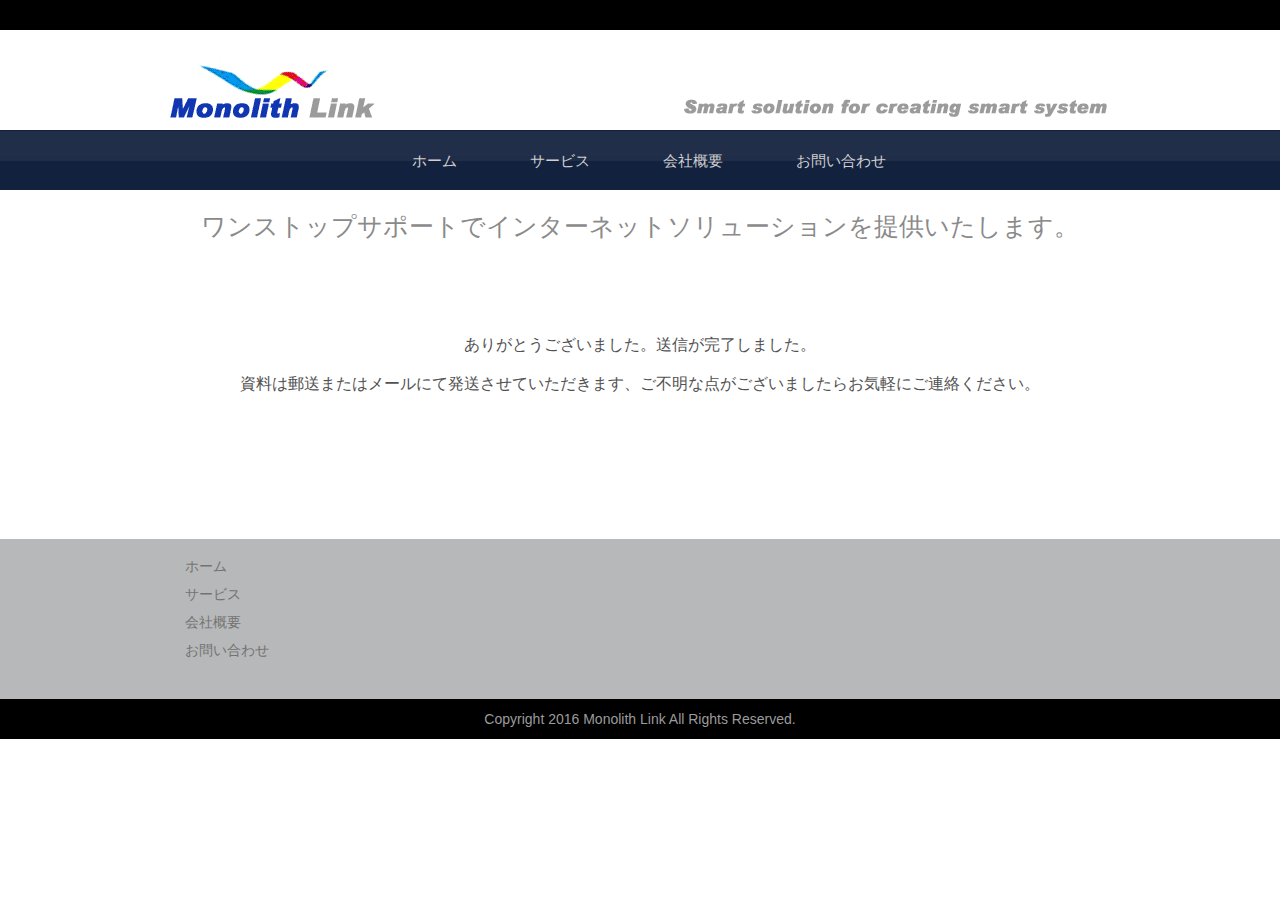
<file: PC_monolith_link/contact/end.html>
<!DOCTYPE HTML PUBLIC "-//W3C//DTD HTML 4.01 Transitional//EN">
<html lang="jp">
<HEAD>
<META http-equiv="Content-Type" content="text/html; charset=Shift_JIS">
<TITLE>�@�@�@</TITLE>
<meta name="description" content="���o�C���V�X�e��,�g�уR���e���c,CTI,SEO,�T�C�g�J��,ASP,JAVA�A�v��,�{�C�X���[��,�d�b��c�V�X�e��,�Q�[���J��">
<meta name="keywords" content="���o�C���V�X�e��,�g�уR���e���c,CTI,SEO,�T�C�g�J��,ASP,JAVA�A�v��,�{�C�X���[��,�d�b��c�V�X�e��,�Q�[���J��">
<META http-equiv="Content-Style-Type" content="text/css">
<META name="GENERATOR" content="IBM WebSphere Studio Homepage Builder Version 13.0.0.0 for Windows">
<link rel="stylesheet" type="text/css" href="../style/style.css">


</HEAD>
<BODY topmargin="0" leftmargin="0" rightmargin="0">
<CENTER>
<table border="0" cellpadding="0" cellspacing="0" width="100%" height="30" bgcolor="#000000">
<tr align="center" valign="top">
<td></td></tr></table><table border="0" cellpadding="0" cellspacing="0" width="950" height="100" bgcolor="#ffffff">
<tr align="center" valign="bottom">
<td><IMG src="../image/head.gif" width="950" height="70"></td>
</tr>
</table>
<TABLE border="0" cellpadding="0" cellspacing="0" background="../image/parts.jpg" width="100%">
<TR align="center" valign="top">
<TD><TABLE border="0" cellpadding="0" cellspacing="0" width="700">
<TR align="center" valign="middle">
<TD><IMG src="../image/parts.jpg" width="80" height="60"></TD>
<TD><ul id="menubar">
    <li><a href="../index.html"><p class="f2">�z�[��</p></a></li>
    <li><a href="../page1/index.html"><p class="f2">�T�[�r�X</p></a></li>
    <li><a href="../company/index.html"><p class="f2">��ЊT�v</p></a></li>
    <li><A href="index.html"><p class="f2">���₢���킹</p></A></li>
 </ul></TD>
<TD><IMG src="../image/parts.jpg" width="25" height="60"></TD>
</TR>
</TABLE></TD>
</TR>
</TABLE>
<table border="0" cellpadding="20" cellspacing="0" width="950">
<tr align="center" valign="top">
<td><p class="f1">�����X�g�b�v�T�|�[�g�ŃC���^�[�l�b�g�\�����[�V������񋟂������܂��B</p>
</td>
</tr>
</table>

<br><br>
<br><br>
���肪�Ƃ��������܂����B���M���������܂����B<br><br>

�����͗X���܂��̓��[���ɂĔ��������Ă��������܂��A���s���ȓ_���������܂����炨�C�y�ɂ��A�����������B

<br><br>
<br><br>
<br><br>
<br><br>


<br>
</TD>
<TD><TABLE border="0" cellpadding="0" cellspacing="0" bgcolor="#b7b8b9" width="100%">
<TR align="center" valign="top">
<TD><TABLE border="0" cellpadding="20" cellspacing="0" width="950" height="160">
<TR align="left" valign="top">
<TD><p class="f8">�z�[��</p>
<p class="f8">�T�[�r�X</p>
<p class="f8">��ЊT�v</p>
<p class="f8">���₢���킹</p>
</TD>
</TR>
</TABLE></TD>
</TR>
</TABLE>

<TABLE border="0" cellpadding="0" cellspacing="0" bgcolor="#000000" width="100%" height="40">
<TR align="center" valign="middle">
<TD><p class="f11">Copyright 2016 Monolith Link All Rights Reserved.</p></TD>
</TR>
</TABLE>


</CENTER>
</BODY>
</HTML>
</file>
<file: PC_monolith_link/style/style.css>
body {
background-color: #00419ef;
color: #525252;
}

p.f1 { font-family: "���C���I","�l�r �o�S�V�b�N",Osaka,sans-serif; color: #8a8a8a; line-height:130%; font-size: 25px;}

p.f2 { font-family: "���C���I","�l�r �o�S�V�b�N",Osaka,sans-serif; color: #d0d0d0; line-height:100%; font-size: 15px;}

p.f3 { font-family: "���C���I","�l�r �o�S�V�b�N",Osaka,sans-serif; color: #8d8d8d; line-height:100%; font-size: 14px;}

p.f4 { font-family: "���C���I","�l�r �o�S�V�b�N",Osaka,sans-serif; color: #797979; line-height:130%; font-size: 14px;}

p.f5 { font-family: "���C���I","�l�r �o�S�V�b�N",Osaka,sans-serif; color: #ffffff; line-height:150%; font-size: 22px;}

p.f6 { font-family: "���C���I","�l�r �o�S�V�b�N",Osaka,sans-serif; color: #dfdfdf; line-height:140%; font-size: 15px;}

p.f7 { font-family: "Verdana,Arial"; sans-serif; color: #7f7f7f; line-height:130%; font-size: 26px; }

p.f8 { font-family: "���C���I","�l�r �o�S�V�b�N",Osaka,sans-serif; color: #737373; line-height:100%; font-size: 14px;}

p.f9 { font-family: "���C���I","�l�r �o�S�V�b�N",Osaka,sans-serif; color: #525252; font-size: 16px; line-height:170%;}

p.f10 { font-family: "���C���I","�l�r �o�S�V�b�N",Osaka,sans-serif; color: #444444; font-size: 16px; line-height:170%;}

p.f11 { font-family: "���C���I","�l�r �o�S�V�b�N",Osaka,sans-serif; color: #9b9b9b; line-height:100%; font-size: 14px;}

ul#menubar {
    margin: 0px; /* ul�����̍��[�]��������(IE) */
    padding: 0px; /* ul�����̍��[�]��������(Fx,Op) */
 }
 ul#menubar li {
    list-style-type: none; /* �擪�L�������� */
    float: left; /* ���X�g���ڂ��������ɕ��ׂ� */
    margin: 0em 0.1em; /* �e���ڎ��̗͂]�� */
    border: 0px gray solid; /* ���ڂ̘g�� */
    padding: 0px; /* �g���Ɠ��e�̋������[���� */
 }
ul#menubar li a {
    text-decoration: none; /* ���������� */
    display: block; /* �u���b�N���x���� */
    padding: 0.5em 2.5em; /* �����̗]�� */
 }
ul#menubar li a:hover {

    background-color: #3d6fb6; /* �w�i�F */
    color: white; /* �����F */
 }


/* �y�[�W�S�̗̂]���w�� */
BODY{
  padding-top : 0px;
  padding-left : 0px;
  padding-right : 0px;
  padding-bottom : 0px;
  margin-top : 0px;
  margin-left : 0px;
  margin-right : 0px;
  margin-bottom : 0px;
}

/* �e�[�u���̘g�A�� */
table.style1 {border: solid 0px #ffffff; border-collapse: separate;
border-spacing: 0px;
width:248px;}

table.style2 {border: solid 0px #ffffff; border-collapse: separate;
border-spacing: 3px;
width:625px;}

/* �e�[�u���f�[�^�̕����T�C�Y�A�s�Ԏw�� */
td{font-size:14px;
color:#333333;
line-height:140%;}

/* �����̃T�C�Y�A�]���A�F */
h1 { font-size:10pt; margin:0px;}
h2 { font-size:11pt; margin:0px; color: #bfbfbf;}
h3 { font-family: "�l�r �o����","�l�r ����",serif; font-size:11pt; margin:0px; color: #bfbfbf;}
h4 { font-size:11pt; margin:0px; color: #bfbfbf;}
h5 { font-size:11pt; margin:0px; color: #bfbfbf;}
strong { color: #bfbfbf;}
u { color: #bfbfbf;}
em { color: #bfbfbf;}

/* �����N�̕����̐F�w�� */
a:active { color: #ff0000; text-decoration: none;}
a:link { color: #9b9b9b; text-decoration: none;}
a:visited { color: #9b9b9b; text-decoration: none;}
a:hover { color: #5c5c5c; background-color: none; text-decoration: underline; color: #5c5c5c}
</file>
